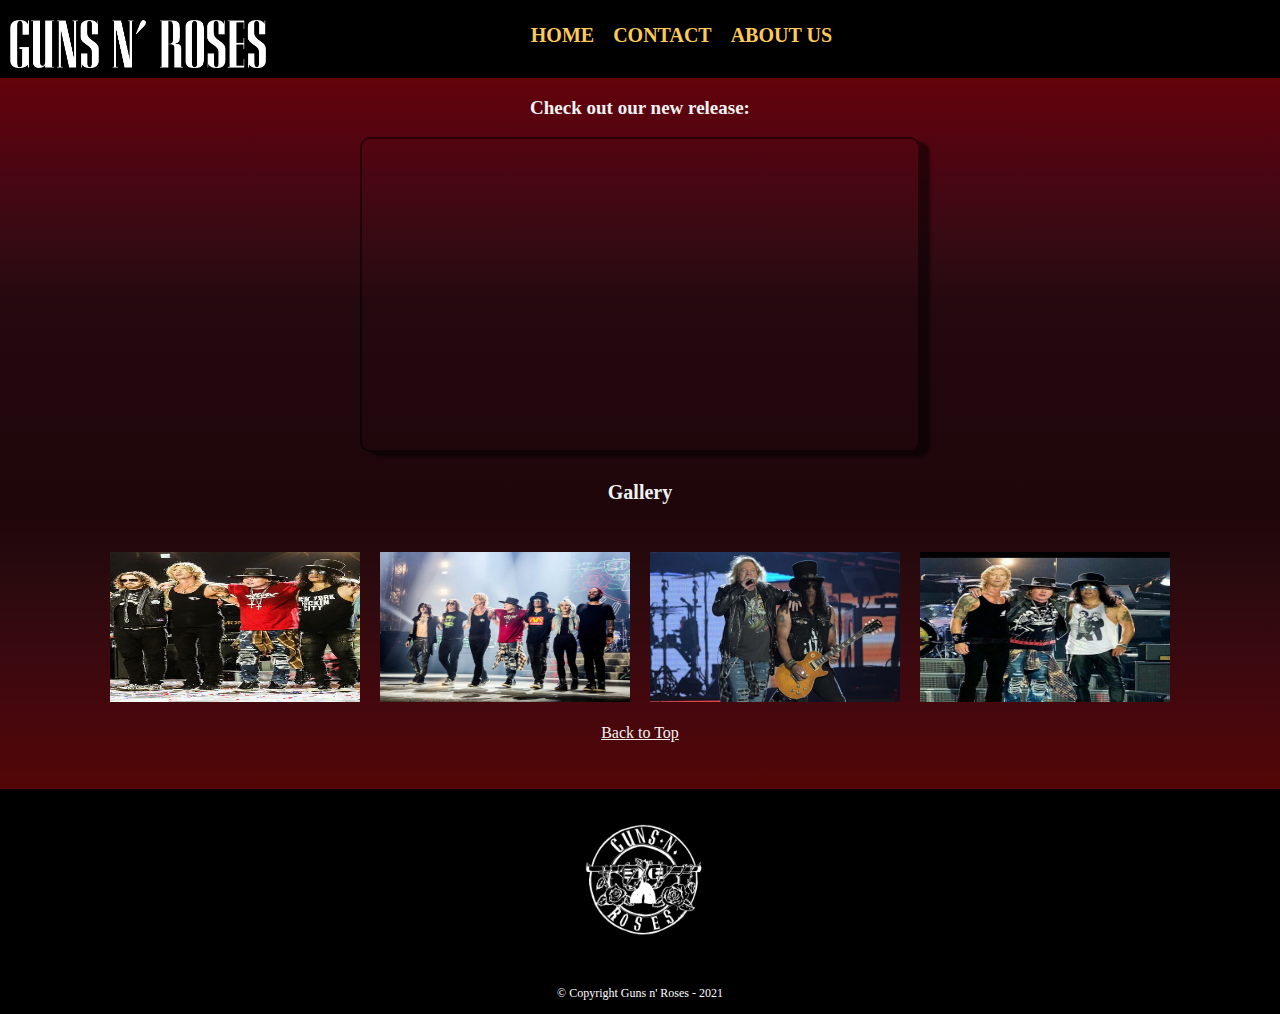
<file: Site Banda/index.html>
<!DOCTYPE html>
<html lang="en">

<html>
	<head>
		<meta charset="utf-8">
		<title>Home Page</title>
		<meta name="viewport" content="width=device-width,minimum-scale=1,initial-scale=1"/>
		<link rel="stylesheet" href="reset.css">
		<link rel="stylesheet" href="style.css">
	</head>
	<body>
	<span id='topo'></span>
		<header>
			<div class="cabecario">
				<h1><img src="guns-logo.jpg" class="imgLogo"></h1>
				<nav>
					<ul>	
						<li><a href="index.html">Home</a></li>
						<li><a href="contact.html">Contact</a></li>
						<li><a href="aboutus.html">About us</a></li>
					</ul>
				</nav>
			</div>	
		</header>

	<main>
		<section class="principal">	
			<div class="videognr">
				<p id="checkout">Check out our new release:</p>
				<iframe id="videoguns" width="560" height="315" src="https://www.youtube.com/embed/Qx3RfdAdCpQ" title="YouTube video player" frameborder="0" allow="accelerometer; autoplay; clipboard-write; encrypted-media; gyroscope; picture-in-picture" allowfullscreen></iframe>
			</div>

			<p id="pgaleria">Gallery</p>
			
			<div class="areagaleria">
				<h3><img src="gunstodos.jpg" class="galeria"></h3>
				<h4><img src="gunsall.jpg" class="galeria"></h4>
				<h5><img src="axlslash.jpg" class="galeria"></h5>
				<h6><img src="axlslashduff.jpg" class="galeria"></h6>
			</div>

			<a class="linktop" href='#topo' style="color:#F2F2F2">Back to Top</a>

		</section>
	</main>

	<footer class="rodape">
		<img src="guns.jpg" class="imgFooter">
		<p class="copyright">&copy; Copyright Guns n' Roses - 2021</p>
	</footer>

	</body>
</html>
</file>
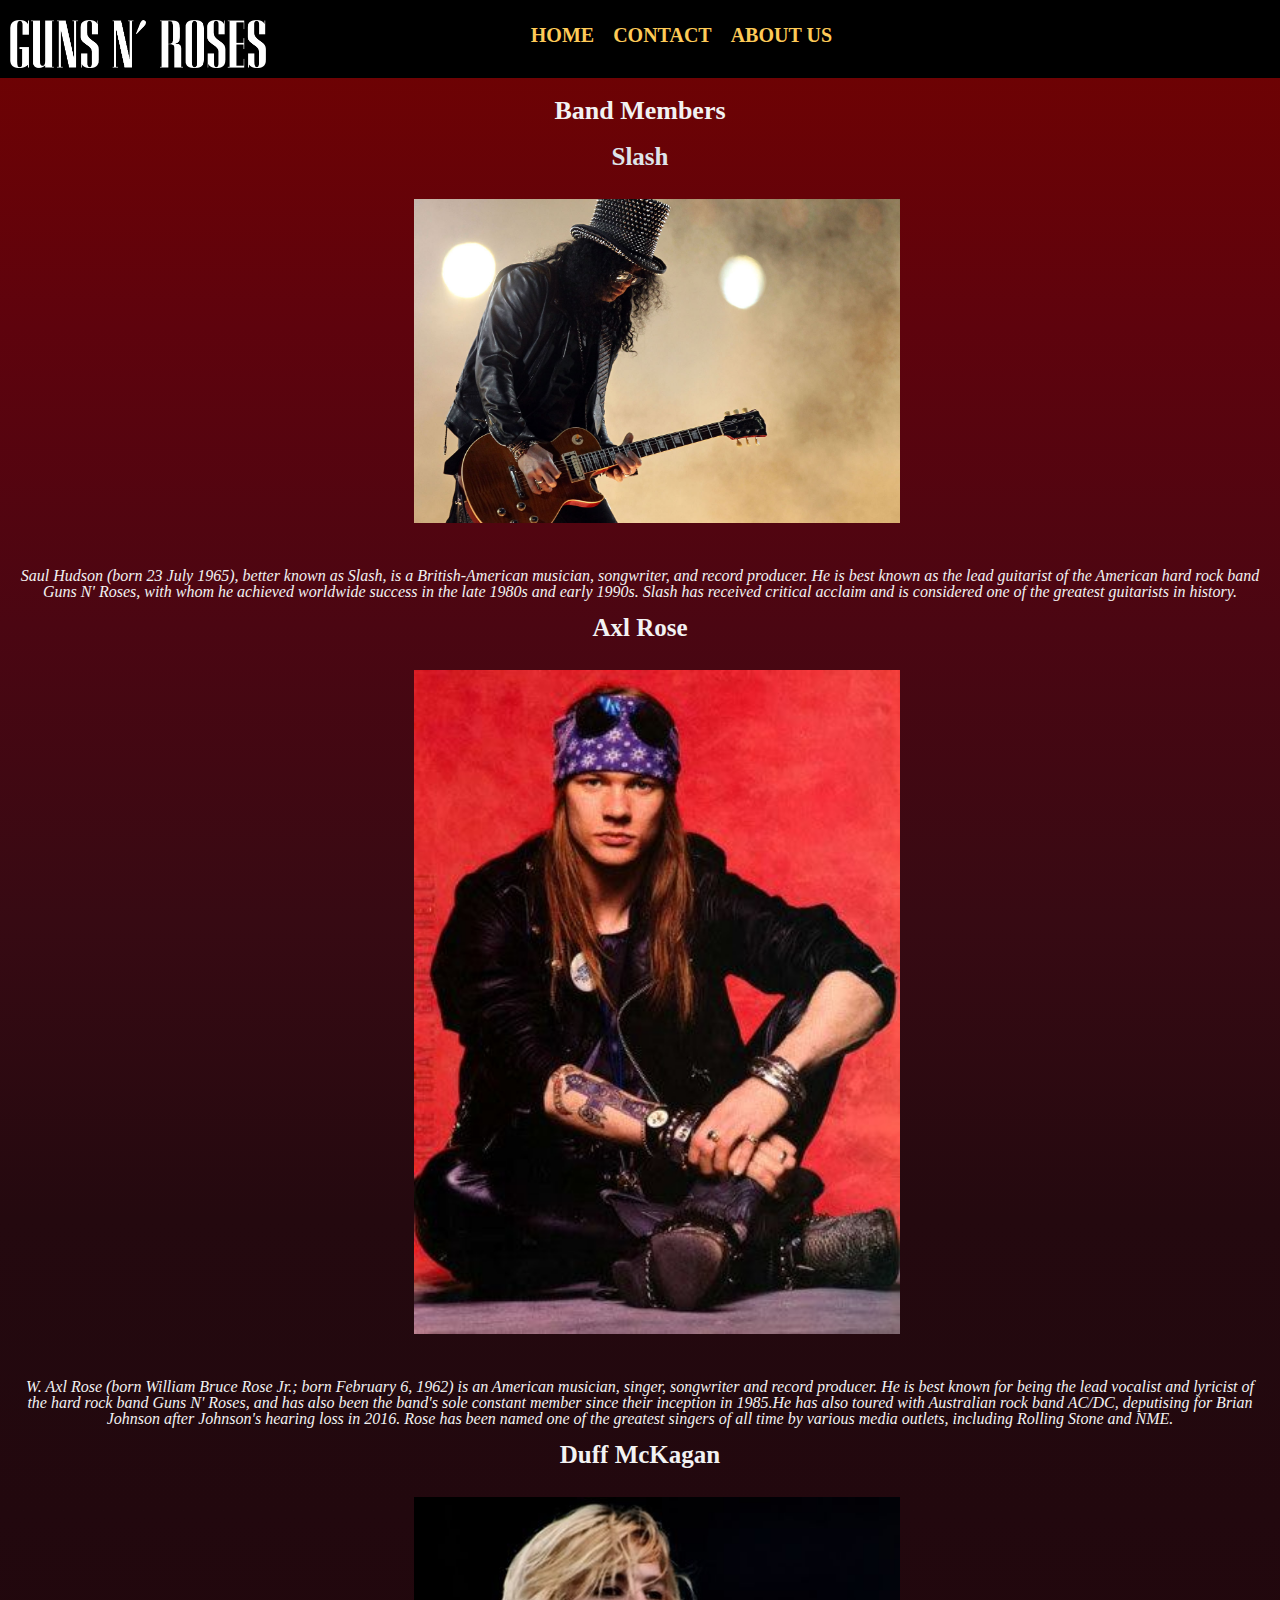
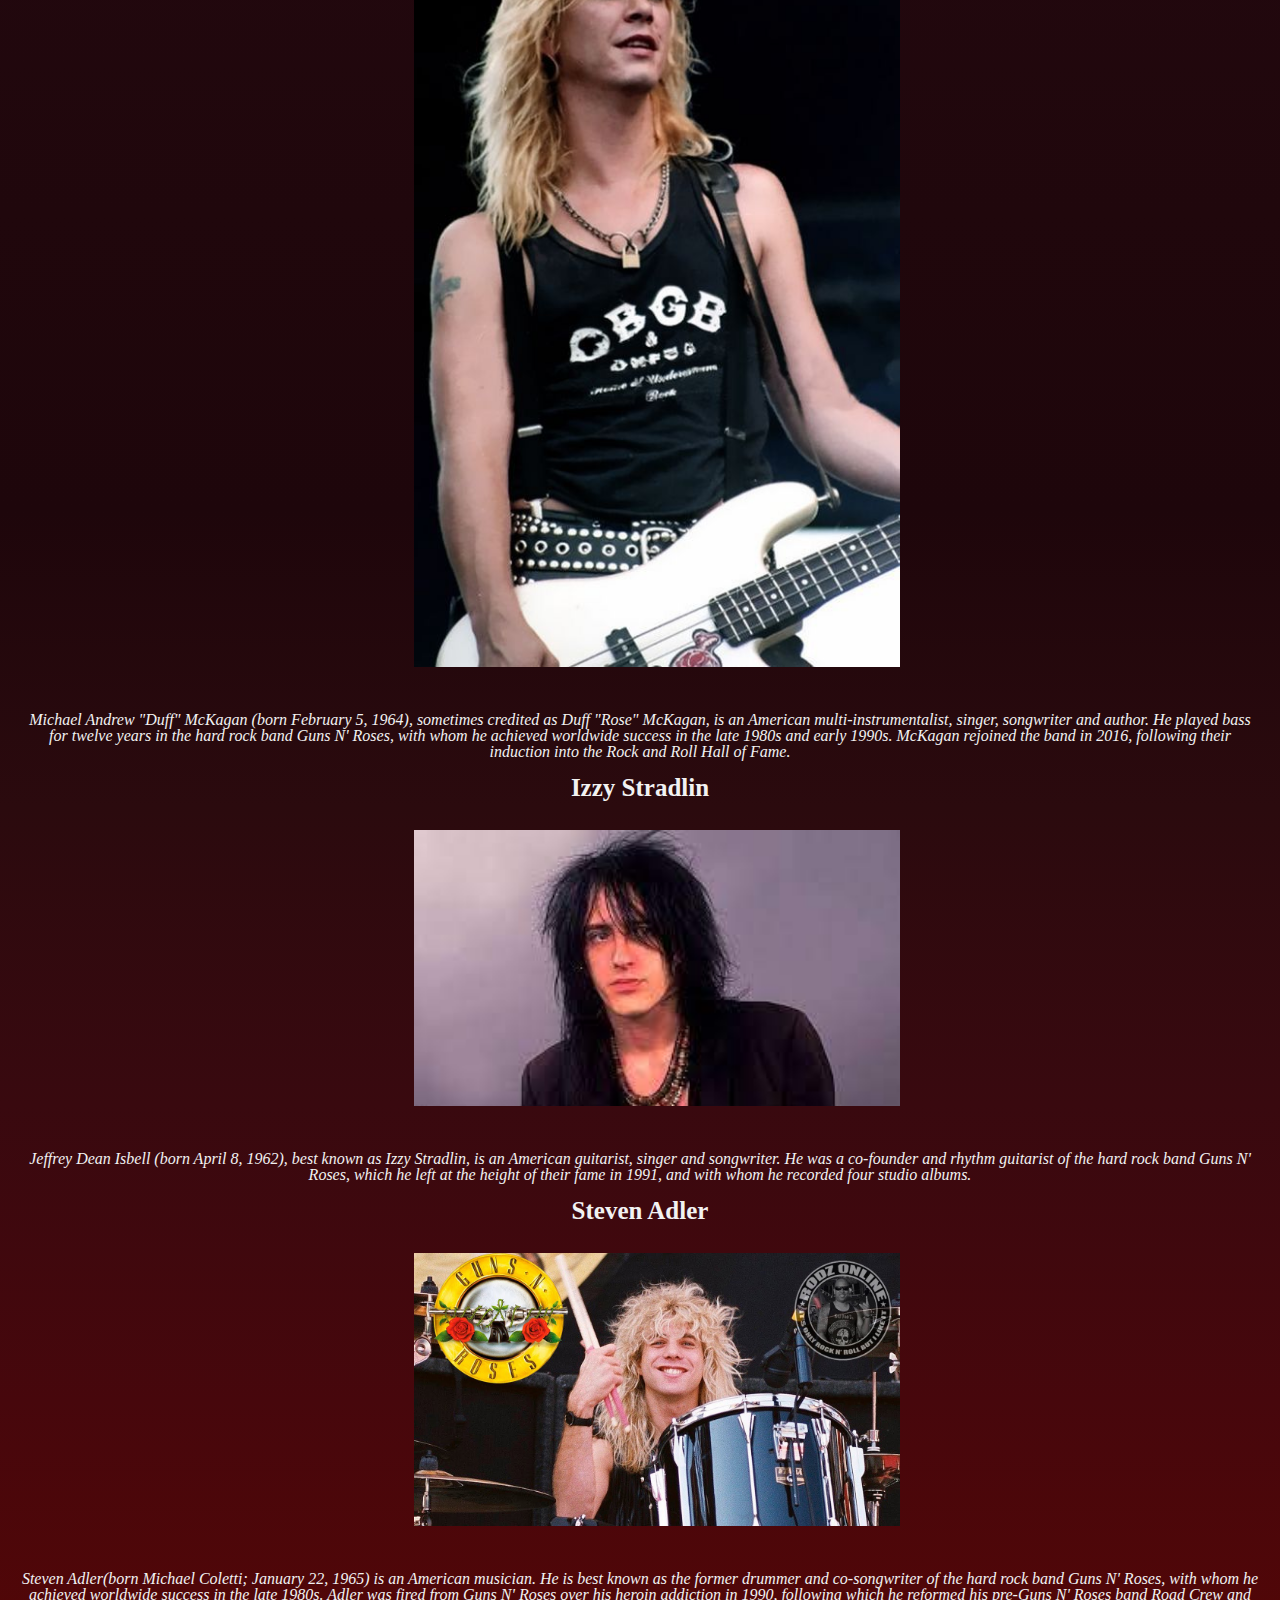
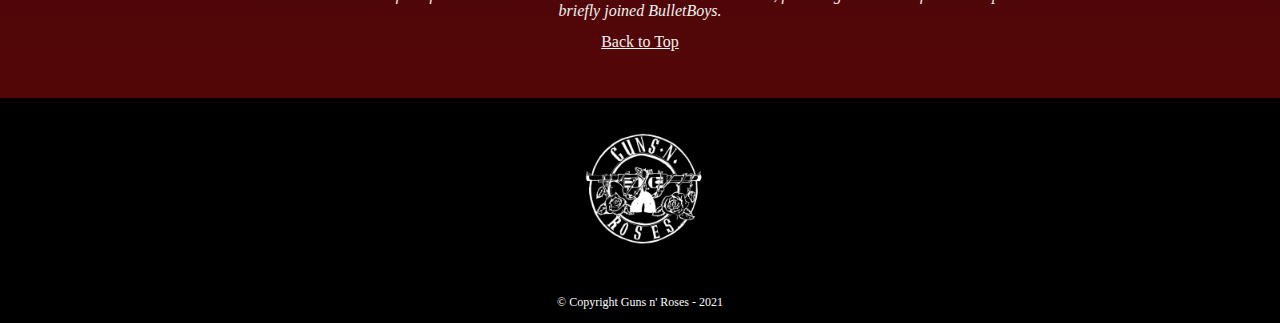
<file: Site Banda/aboutus.html>
<!DOCTYPE html>
<html lang="en">

<html>
	<head>
		<meta charset="utf-8">
		<title>About Us</title>
		<meta name="viewport" content="width=device-width,minimum-scale=1,initial-scale=1"/>
		<link rel="stylesheet" href="reset.css">
		<link rel="stylesheet" href="style.css">
	</head>
	<body>
	<span id='topo'></span>
		<header>
			<div class="cabecario">
				<h1><img src="guns-logo.jpg" class="imgLogo"></h1>
				<nav>
					<ul>	
						<li><a href="index.html">Home</a></li>
						<li><a href="contact.html">Contact</a></li>
						<li><a href="aboutus.html">About us</a></li>
					</ul>
				</nav>
			</div>	
		</header>

	<main>
			
		<section class="principal" style="background-image: linear-gradient(to top, #540606, #47070c, #39090f, #2b0a0e, #1e060b, #20070c, #22080e, #24090f, #370a13, #4b0612, #5e030d, #700202);">	
			<h2 class="titulo-membros">Band Members</h2>
		
		<div class="members">
			<h3 class="titulo-slash">Slash</h3>
			<img src="slash.jpg" class="gunsmembers" alt="Imagem do Slash">
			<p id="slashdescription">Saul Hudson (born 23 July 1965), better known as Slash, is a British-American musician, songwriter, and record producer. He is best known as the lead guitarist of the American hard rock band Guns N' Roses, with whom he achieved worldwide success in the late 1980s and early 1990s. Slash has received critical acclaim and is considered one of the greatest guitarists in history.</p>

			<h4 class="titulo-axl">Axl Rose</h4>
			<img src="axl.jpg" class="gunsmembers" alt="Imagem do Axl Rose">
			<p id="axldescription">W. Axl Rose (born William Bruce Rose Jr.; born February 6, 1962) is an American musician, singer, songwriter and record producer. He is best known for being the lead vocalist and lyricist of the hard rock band Guns N' Roses, and has also been the band's sole constant member since their inception in 1985.He has also toured with Australian rock band AC/DC, deputising for Brian Johnson after Johnson's hearing loss in 2016. Rose has been named one of the greatest singers of all time by various media outlets, including Rolling Stone and NME.</p>

			<h5 class="titulo-duff">Duff McKagan</h5>
			<img src="duff.jpg" class="gunsmembers" alt="Imagem do Duff">
			<p id="duffdescription">Michael Andrew "Duff" McKagan (born February 5, 1964), sometimes credited as Duff "Rose" McKagan, is an American multi-instrumentalist, singer, songwriter and author. He played bass for twelve years in the hard rock band Guns N' Roses, with whom he achieved worldwide success in the late 1980s and early 1990s. McKagan rejoined the band in 2016, following their induction into the Rock and Roll Hall of Fame.</p>

			<h6 class="titulo-izzy">Izzy Stradlin</h6>
			<img src="izzy.jpg" class="gunsmembers" alt="Imagem do Izzy">
			<p id="izzydescription">Jeffrey Dean Isbell (born April 8, 1962), best known as Izzy Stradlin, is an American guitarist, singer and songwriter. He was a co-founder and rhythm guitarist of the hard rock band Guns N' Roses, which he left at the height of their fame in 1991, and with whom he recorded four studio albums.</p>

			<h6 class="titulo-steven">Steven Adler</h6>
			<img src="steven.jpg" class="gunsmembers" alt="Imagem do Steven">
			<p id="stevendescription">Steven Adler(born Michael Coletti; January 22, 1965) is an American musician. He is best known as the former drummer and co-songwriter of the hard rock band Guns N' Roses, with whom he achieved worldwide success in the late 1980s. Adler was fired from Guns N' Roses over his heroin addiction in 1990, following which he reformed his pre-Guns N' Roses band Road Crew and briefly joined BulletBoys.</p>
		</div>	

			<a class="linktop" href='#topo' style="color:#F2F2F2">Back to Top</a>

		</section>
	</main>

	<footer class="rodape">
		<img src="guns.jpg" class="imgFooter">
		<p class="copyright">&copy; Copyright Guns n' Roses - 2021</p>
	</footer>

	</body>
</html>
</file>
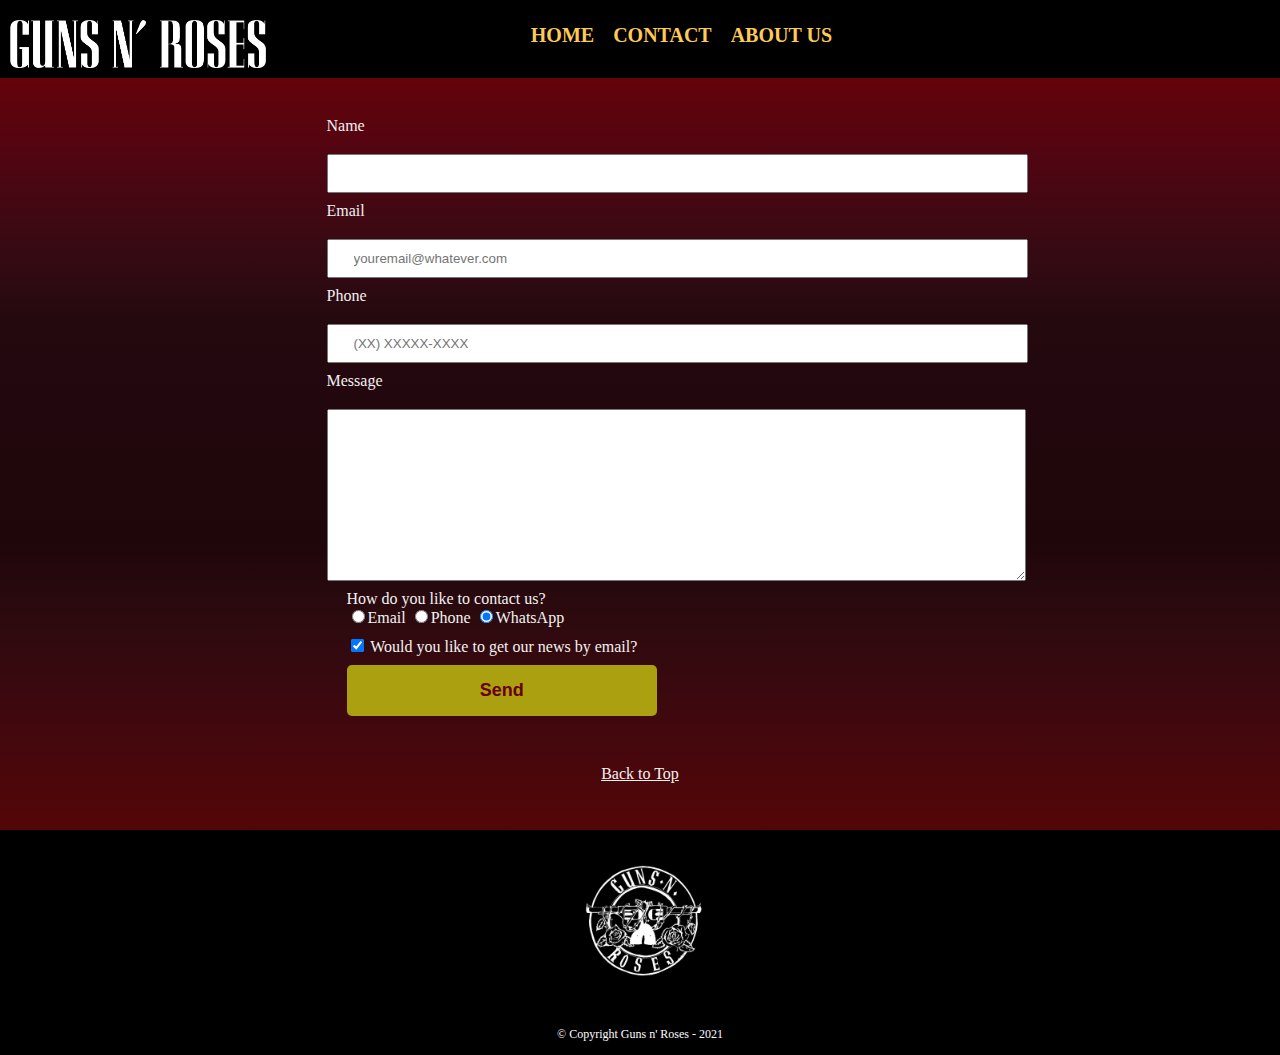
<file: Site Banda/contact.html>
<!DOCTYPE html>
<html lang="en">

<html>
	<head>
		<meta charset="utf-8">
		<title>Contact</title>
		<meta name="viewport" content="width=device-width,minimum-scale=1,initial-scale=1"/>
		<link rel="stylesheet" href="reset.css">
		<link rel="stylesheet" href="style.css">
	</head>
	<body>
	<span id='topo'></span>
		<header>
			<div class="cabecario">
				<h1><img src="guns-logo.jpg" class="imgLogo"></h1>
				<nav>
					<ul>	
						<li><a href="index.html">Home</a></li>
						<li><a href="contact.html">Contact</a></li>
						<li><a href="aboutus.html">About us</a></li>
					</ul>
				</nav>
			</div>	
		</header>

	<main class="principal">

	<div class="center">
		<form>

	
			<label for="name" style="margin: 10px 10px">Name</label>
			<input type="text" id="name" class="input-padrao" required>

			<label for="email" style="margin: 10px 10px">Email</label>
			<input type="email" id="email" class="input-padrao" required placeholder="youremail@whatever.com">

			<label for="telefone" style="margin: 10px 10px">Phone</label>
			<input type="tel" id="phone" class="input-padrao" required placeholder="(XX) XXXXX-XXXX">

			<label for="mensagem" style="margin: 10px 10px">Message</label>
			<textarea cols="70" rows="10" id="mensagem" class="input-padrao" required></textarea>



		<fieldset class="contactmethods">

			<legend>How do you like to contact us?</legend>
			<label for="radio-email"><input type="radio" name="contact" value="email" id="radio-email">Email</label>

			<label for="radio-telefone"><input type="radio" name="contact" value="telefone" id="radio-telefone">Phone</label>
					
			<label for="radio-whatsapp"><input type="radio" name="contact" value="whatsapp" id="radio-whatsapp" checked>WhatsApp</label>

		</fieldset>

			<label class="checkbox">
			<input type="checkbox" checked>
			Would you like to get our news by email?	
			</label>
			
			<input type="submit" value="Send" class="send">

		</form>
	</div>

	<a class="linktop" href='#topo' style="color:#F2F2F2">Back to Top</a>
	</main>	

	<footer class="rodape">
		<img src="guns.jpg" class="imgFooter">
		<p class="copyright">&copy; Copyright Guns n' Roses - 2021</p>
	</footer>
	</body>
</html>
</file>
<file: Site Banda/style.css>
/* css about us */

header {

	background: #000000;
	padding: 20px 0;
	width: 100%;
	position: fixed;
	top: 0;
	left: 0;
	height: 38px;
}

.cabecario {
	position: relative;
	width: 100%;
	margin: 0 auto;
}

.imgLogo {
	width: 20%;
	margin-left: 10px;
}

nav {
	position: absolute;
	top: 5px;
	right: 35%;
}


nav li{
	display: inline;
	margin: 0 0 0 15px;
}

nav a {
	display: inline-block;
	text-transform: uppercase;
	color: #feca57;
	font-weight: bold;
	font-size: 20px;
	text-decoration: none; 
}

@media (max-width:320px) {

	header {
		padding: 8px;
	}

	nav a {
		font-size: 10px;
		display: flex-inline;
		justify-content: center;
	}

	nav {
		top: 1px;
		right:5%;
	}

	.cabecario {
		right:1%;
		top: 10px;
	}

	.imgLogo{
		display: flex;
		width: 35%;
		margin-left: 1px;
	}

	footer {
		width: 100%;
	}

	.imgFooter{
		width: 20%;
	}

	.gunsmembers {
	display: flex;
	justify-content:center;
	flex-wrap: wrap;
	width: 38%;
	padding-left: 12%;

	}
}	

.principal {
	width: 100%;
	margin-top: 30px;
	color: #F2F2F2;
	padding: 3em 0;
	background-image: linear-gradient(to top, #540606, #47070c, #39090f, #2b0a0e, #1e060b, #20070c, #22080e, #24090f, #370a13, #4b0612, #5e030d, #700202);
}

.titulo-membros {
	text-align: center;
	font-size: 26px;
	font-weight: bold;
	padding: 20px 15px;
}

.titulo-slash {
	text-align: center;
	font-size: 25px;
	color: #dfe4ea;
	font-weight: bold;
	padding: auto;
}

#slashdescription {
	text-align: center;
	font-size: 16px;
	font-style: italic;
	padding: 15px 20px;
}

.titulo-axl {
	text-align: center;
	font-size: 25px;
	font-weight: bold;
	padding: auto;
}

#axldescription {
	text-align: center;
	font-size: 16px;
	font-style: italic;
	padding: 15px 20px;
}

.titulo-duff {
	text-align: center;
	font-size: 25px;
	font-weight: bold;
	padding: auto;
}


#duffdescription {
	text-align: center;
	font-size: 16px;
	font-style: italic;
	padding: 15px 20px;
}

.titulo-izzy {
	text-align: center;
	font-size: 25px;
	font-weight: bold;
	padding: auto;
}

#izzydescription {
	text-align: center;
	font-size: 16px;
	font-style: italic;
	padding: 15px 20px;
}

.titulo-steven {
	text-align: center;
	font-size: 25px;
	font-weight: bold;
	padding: auto;
}

#stevendescription {
	text-align: center;
	font-size: 16px;
	font-style: italic;
	padding: 15px 20px;
}

.gunsmembers {
	display:flex;
	flex-wrap: wrap;
	padding-left: 30%;
	width: 38%;
	height: 9.5%;
	margin: 30px;
}

footer {
	text-align: center;
	background: #010000;
	padding: 15px 0;
}

.imgFooter {
	width: 20%;
	margin-left: 10px;
}

.copyright {
	color: #FEFEFE;
	font-size: 12px;
	margin: 20px 0 0;
}

/* css home page */

#checkout {
	display: flex;
	justify-content:center;
	font-size: 19px;
	margin: 10px;
	padding: 10px;
	color: #F2F2F2;
	font-weight: bold;
}

.videognr {
	display: grid;
	justify-content:center;
	flex-wrap: wrap;

}

#videoguns {
	box-sizing: border-box;
	border: 2px solid #000000;
	border-radius: 10px;
	padding: 30px 20 px;
	box-shadow: 10px 5px 3px #000000;
	opacity: 0.5;
}

#videoguns:hover {
	color: black;
	opacity: 1;
}

.areagaleria {
	display:flex;
	flex-wrap: wrap;
	justify-content: center;
	margin: 10px;
}

#pgaleria {
	font-size: 20px;
	font-weight: bold;
	color: #F2F2F2;
	text-align: center;
	padding: 30px;
}

.galeria {
	width: 250px;
	height: 150px;
	padding: 10px;
}

.linktop {
	display: flex;
	justify-content: center;
	flex-wrap: wrap;
	color: black;
}


 /* css contact */
 

 .input-padrao {
 	display: flex;
 	margin:10px ;
 	margin-top: 20px;
 	padding: 10px 25px;
 	width: 100%;
 }

 .checkbox {
 	margin: 20px 30px;
 }

 .send {
 	display: grid;
 	width: 48%;
 	padding: 15px 0;
 	margin: 10px 30px;
 	background: #ABA00F;
 	color: #690006;
 	font-weight: bold;
	font-size: 18px;
	border: none;
	border-radius: 5px;
	transition: 1s all;
	cursor: pointer;
 }

 .send:hover{
 	background: #fff200;
 	transform: scale(1.4);
 }

 .contactmethods {
 	margin: 10px 30px;
 }

form {
	margin: 40px 0;
}

.center{
	display: flex;
	justify-content: center;
}

@media (max-width:320px) {

 .input-padrao {
 	display: flex;
 	margin:10px ;
 	margin-top: 20px;
 	padding: 10px 25px;
 	width: 75%;
 }
}
</file>
